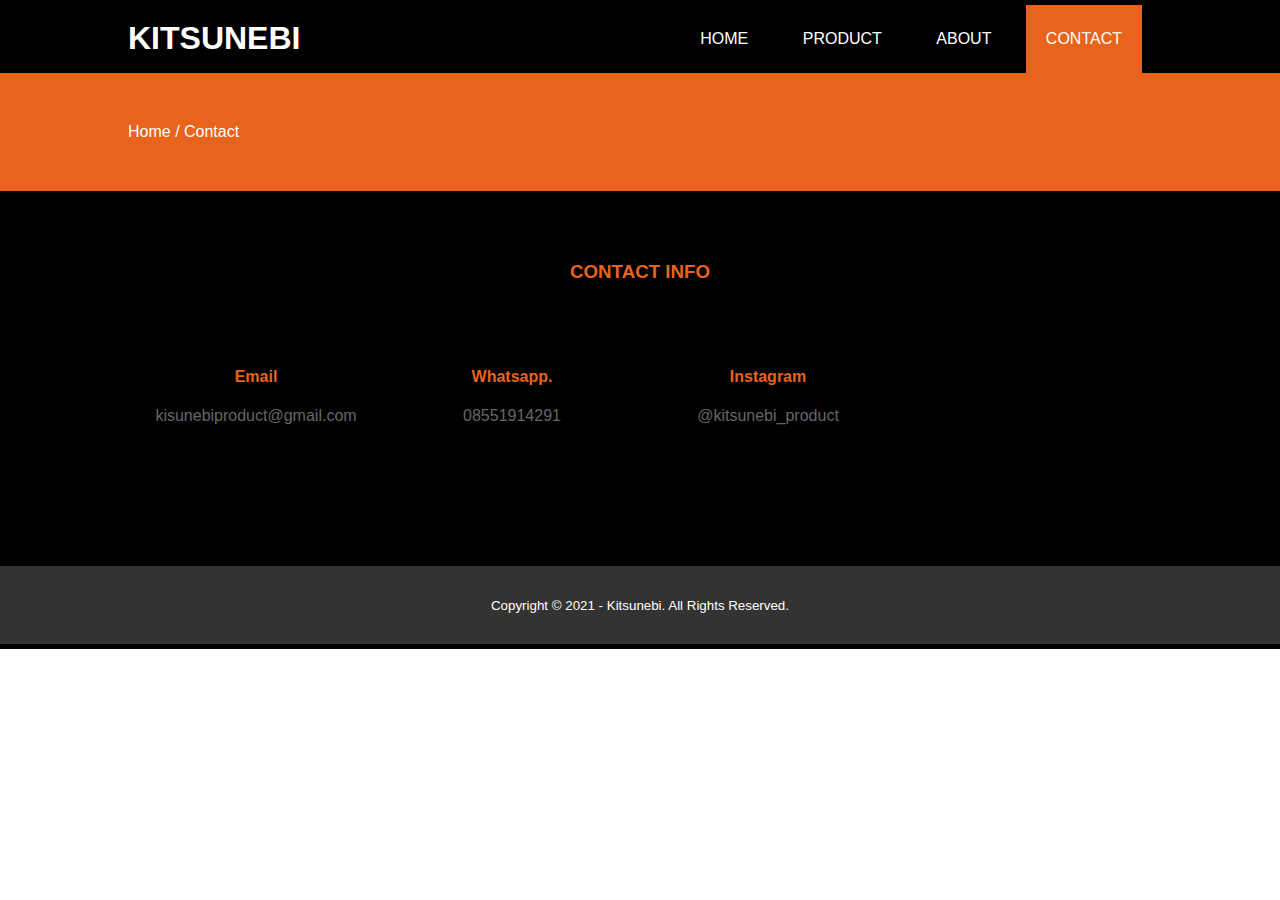
<file: contact.html>
<!DOCTYPE html>
<html>
<head>
	<meta charset="utf-8">
	<meta name="viewport" content="width=device-width, initial-scale=1">
	<title>Kitsunebi Product</title>
	<link rel="stylesheet" type="text/css" href="style.css">
	<link rel="stylesheet" type="text/css" href="https://cdnjs.cloudflare.com/ajax/libs/font-awesome/5.13.0/css/all.min.css">
	<script src="https://code.jquery.com/jquery-3.5.1.min.js" integrity="sha256-9/aliU8dGd2tb6OSsuzixeV4y/faTqgFtohetphbbj0=" crossorigin="anonymous"></script>
</head>
<body>
	<!-- loader -->
	<div class="bg-loader">
		<div class="loader"></div>
	</div>

	<!-- header -->
	<div class="medsos">
	<header>
		<div class="container">
			<h1><a href="index.html">KITSUNEBI</a></h1>
			<ul>
				<li><a href="index.html">HOME</a></li>
                <li><a href="shop.html">PRODUCT</a></li>
				<li><a href="about.html">ABOUT</a></li>
				<li class="active"><a href="contact.html">CONTACT</a></li>
			</ul>
		</div>
	</header>

	<!-- label -->
	<section class="label">
		<div class="container">
			<p>Home / Contact</p>
		</div>
	</section>

	<!-- service -->
	<section class="about">
		<div class="container">
			<h3>CONTACT INFO</h3>
			<div class="box">
				<div class="col-4">
					<h4>Email</h4>
					<p>kisunebiproduct@gmail.com</p>
				</div>
				<div class="col-4">
					<h4>Whatsapp.</h4>
					<p>08551914291</p>
				</div>
				<div class="col-4">
					<h4>Instagram</h4>
					<p>@kitsunebi_product</p>
				</div>
			</div>
		</div>
	</section>

	<!-- footer -->
	<footer>
		<div class="container">
			<small>Copyright &copy; 2021 - Kitsunebi. All Rights Reserved.</small>
		</div>
	</footer>


	<script type="text/javascript">
		$(document).ready(function(){
			$(".bg-loader").hide();
		})
	</script>
</body>
</html>
</file>
<file: style.css>
* {
	padding:0;
	margin:0;
	font-family: sans-serif;
}
a {
	color: inherit;
	text-decoration: none;
}
.medsos {
	padding:5px 0;
	background-color: #000000;
}
.medsos ul li {
	display: inline-block;
	color: #fff;
	margin-right: 10px;
}
.container {
	font-family: sans-serif;
    width:80%;
	margin:0 auto;
}
.container:after {
	content:'';
	display: block;
	clear: both;
}
header h1 {
	float: left;
	padding:15px 0;
	color: #ffffff;
}
header ul {
	float: right;
}
header ul li {
	display: inline-block;
}
header ul li a {
	padding:25px 20px;
	display: inline-block;
}
header ul li a:hover {
	background-color: #e8631c;
	color: #fff;
}
.active {
	background-color: #e8631c;
	color: #fff;
}
.banner {
	height: 66vh;
	background-image: url('img/gambar2.jpg');
	background-size: cover;
	position: relative;
	display: flex;
	justify-content: left;
	align-items: center;
}
.banner:after {
	background-image: url('img/gambar2.jpg');
    content:'';
	display: flex;
	position: relative;
	top: 0;
	left: 0;
	right: 0;
	bottom: 0;
	background-color: #e8631c;
}
.banner h2 {
    -webkit-box-align: end;
    color: #fff;
	background-color: #e8631c;
    z-index: 1;
	padding: 10px 50px;
	border:3px solid #ffffff;;
}
section {
	padding:50px 0;
}
section h3 {
	text-align: center;
	padding:20px 0;
	color: #e8631c;
	margin-bottom: 25px;
}
.about,
.service {
	padding-bottom: 100px;
}
.about p {
	color: #666;
	word-spacing: 2px;
	line-height: 20px;
	margin-bottom: 20px;
	text-align: center;
}
.shop,
.service {
	padding-bottom: 100px;
}
.shop p {
	color: #666;
	word-spacing: 2px;
	line-height: 20px;
	margin-bottom: 20px;
	text-align: center;
}
.service {
	background-color: #f9f9f9;
}
.box {
	color: #e8631c;
}
.box:after {
	content: '';
	display: block;
	clear: both;
}
.box .col-4 {
	width:25%;
	padding:20px;
	box-sizing: border-box;
	text-align: center;
	float: left;
}
.icon {
	width:70px;
	height:70px;
	border:1px solid;
	border-radius: 50%;
	text-align: center;
	line-height: 70px;
	font-size: 20px;
	margin:0 auto;
}
.box .col-4 h4 {
	margin:20px 0;
}
footer {
	padding:30px 0;
	background-color: #333;
	color: #fff;
	text-align: center;
}
.bg-loader {
	background-color: #eee;
	position: fixed;
	top: 0;
	left: 0;
	right: 0;
	bottom: 0;
	z-index: 9999;
	display: flex;
	justify-content: center;
	align-items: center;
}
.bg-loader .loader {
	width:100px;
	height: 100px;
	border:3px solid #fff;
	border-radius: 50%;
	border-top-color: #e8631c;
	border-right-color: #e8631c;
	border-bottom-color: #e8631c;
	animation: puterin .8s linear infinite;
}
.label {
	background-color: #e8631c;
	color: #fff;
}
@keyframes puterin {
	100% {
		transform: rotate(360deg);
	}
}
@media screen and (max-width: 768px){
	.container {
		width:90%;
	}
	header h1 {
		text-align: center;
		float: none;
	}
	header ul {
		text-align: center;
		float: none;
	}
	.box .col-4 {
		width:100%;
		float: none;
		margin-bottom: 20px;
	}
}
</file>
